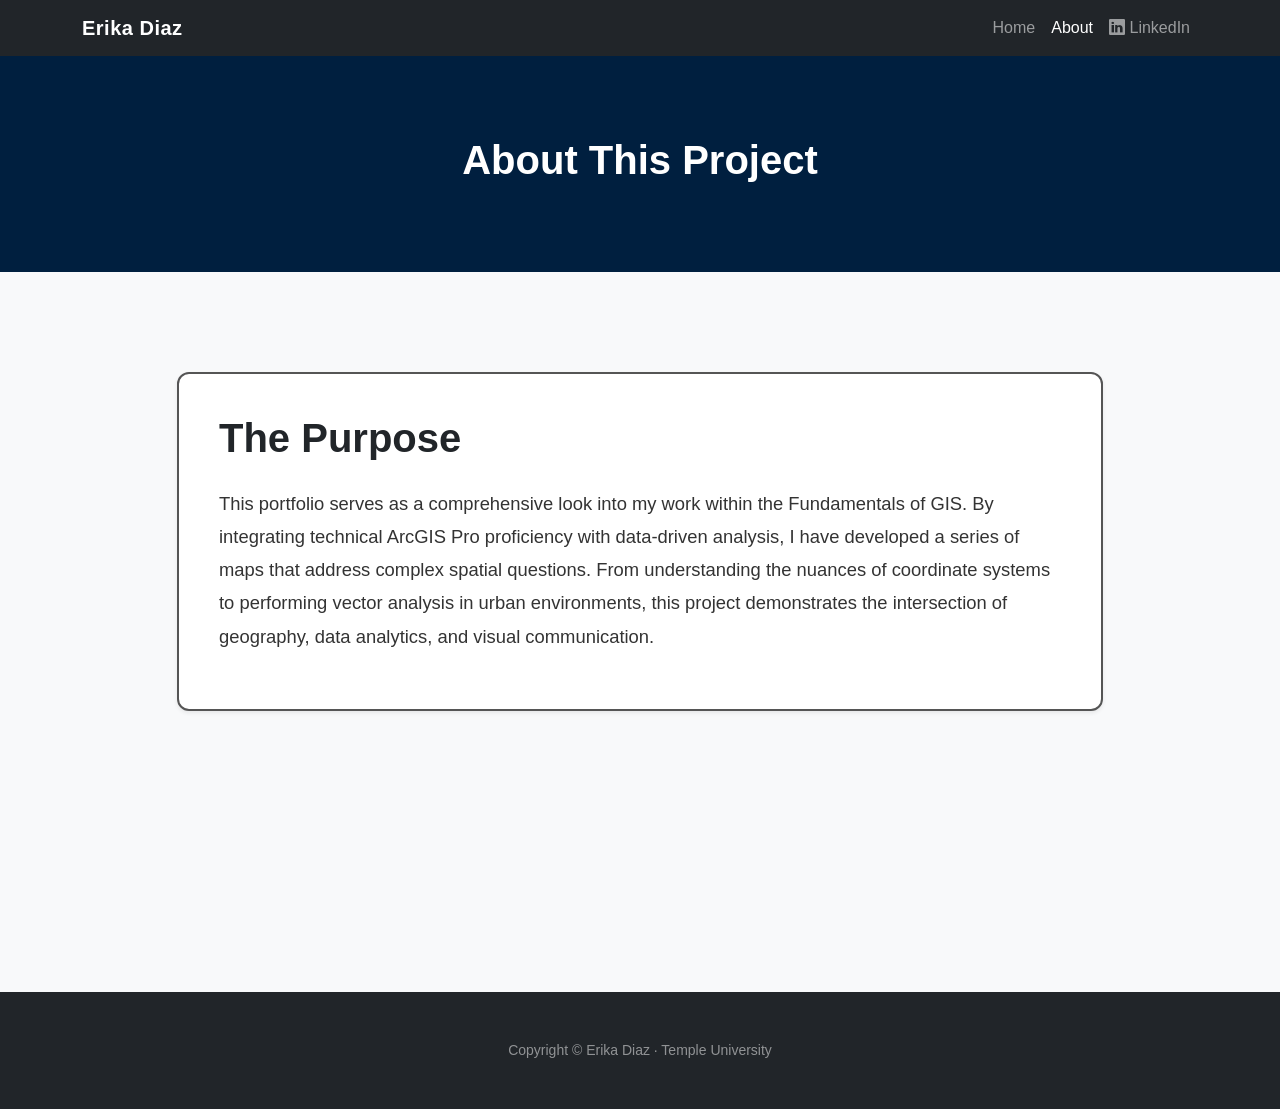
<file: about.html>
<!DOCTYPE html>
<html lang="en">
    <head>
        <meta charset="utf-8" />
        <meta name="viewport" content="width=device-width, initial-scale=1, shrink-to-fit=no" />
        <title>About - Erika Diaz</title>
        <link rel="stylesheet" href="https://cdn.jsdelivr.net/npm/bootstrap-icons@1.11.1/font/bootstrap-icons.css">
        <link href="css/styles.css" rel="stylesheet" />
        <style>
            /* Syncing with main file font and spacing */
            body {
                font-family: 'Segoe UI', Roboto, Helvetica, Arial, sans-serif;
            }
            
            .about-container { 
                padding: 100px 0; 
                min-height: 80vh; 
            }

            .content-box { 
                border: 2px solid #555555; 
                padding: 40px; 
                border-radius: 12px; 
                background-color: #ffffff;
                font-size: 1.15rem; 
                line-height: 1.8;
                color: #333;
            }

            .content-box h2 {
                font-size: 2.5rem; 
                margin-bottom: 25px;
                font-weight: 700;
                color: #212529;
            }

            header.portfolio-header { 
                background-color: #001f3f !important; 
                padding: 80px 0 !important; 
            }
            
            .navbar-brand {
                letter-spacing: 0.5px;
            }
        </style>
    </head>
    <body>
        <nav class="navbar navbar-expand-lg navbar-dark bg-dark sticky-top">
            <div class="container">
                <a class="navbar-brand fw-bold" href="index.html">Erika Diaz</a>
                <button class="navbar-toggler" type="button" data-bs-toggle="collapse" data-bs-target="#navbarSupportedContent" aria-controls="navbarSupportedContent" aria-expanded="false" aria-label="Toggle navigation">
                    <span class="navbar-toggler-icon"></span>
                </button>
                <div class="collapse navbar-collapse" id="navbarSupportedContent">
                    <ul class="navbar-nav ms-auto mb-2 mb-lg-0">
                        <li class="nav-item"><a class="nav-link" href="index.html">Home</a></li>
                        <li class="nav-item"><a class="nav-link active" href="about.html">About</a></li>
                        <li class="nav-item">
                            <a class="nav-link" href="https://www.linkedin.com/in/erikamaediaz/" target="_blank" rel="noopener noreferrer">
                                <i class="bi bi-linkedin"></i> LinkedIn
                            </a>
                        </li>
                    </ul>
                </div>
            </div>
        </nav>

        <header class="py-5 portfolio-header">
            <div class="container text-center">
                <h1 class="text-white fs-1 fw-bolder">About This Project</h1>
            </div>
        </header>

        <section class="about-container bg-light">
            <div class="container">
                <div class="row justify-content-center">
                    <div class="col-lg-10"> 
                        <div class="content-box shadow-sm">
                            <h2>The Purpose</h2>
                            <p>
                                This portfolio serves as a comprehensive look into my work within the Fundamentals of GIS. 
                                By integrating technical ArcGIS Pro proficiency with data-driven analysis, I have 
                                developed a series of maps that address complex spatial questions. From understanding 
                                the nuances of coordinate systems to performing vector analysis in urban environments, 
                                this project demonstrates the intersection of geography, data analytics, and 
                                visual communication.
                            </p>
                        </div>
                    </div>
                </div>
            </div>
        </section>

        <footer class="py-5 bg-dark">
            <div class="container">
                <p class="m-0 text-center text-white-50 small">Copyright &copy; Erika Diaz &middot; Temple University</p>
            </div>
        </footer>

        <script src="https://cdn.jsdelivr.net/npm/bootstrap@5.2.3/dist/js/bootstrap.bundle.min.js"></script>
    </body>
</html>
</file>
